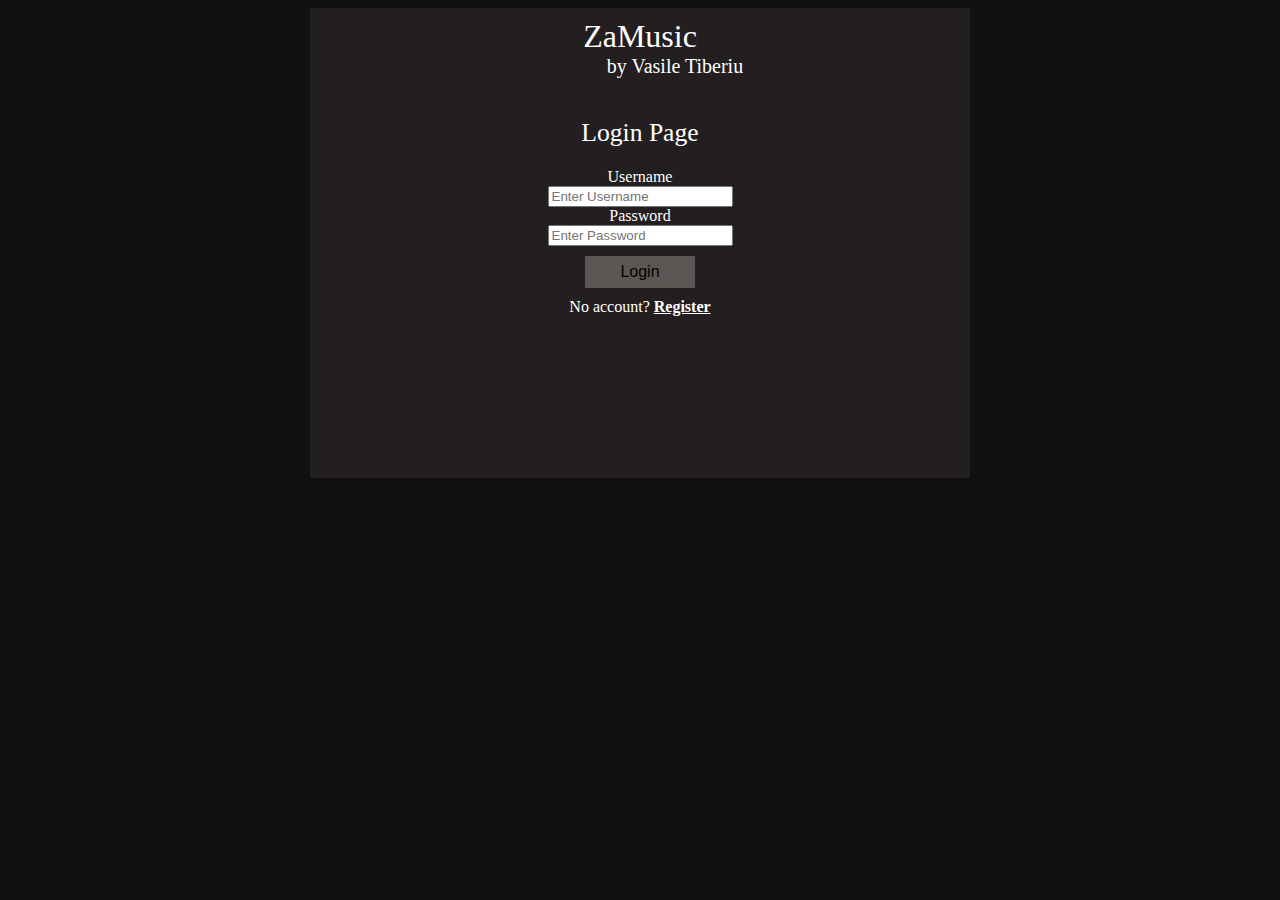
<file: src/main/resources/static/templates/login.html>
<!DOCTYPE html>
<html xmlns="http://www.w3.org/1999/xhtml" xmlns:th="http://www.thymeleaf.org"
      xmlns:sec="http://www.thymeleaf.org/thymeleaf-extras-springsecurity3">
<head>
    <link href="../css/common.css" rel="stylesheet" type="text/css">
</head>

<body>
                <div class="container">
                    <div class="inside">
                        <div id="title">ZaMusic</div>
                        <div id="author">by Vasile Tiberiu</div>

                        <div class="login">
                            <!--TODO: query script ( query.php ) for LOGIN-->
                            <form th:action="@{/login}"  method="post" class="centered">
                                    <span class="pageTitle">Login Page</span><br>
                                    <label>Username</label><br>
                                    <input required placeholder="Enter Username" type="text" name="username"><br>

                                    <label>Password</label><br>
                                    <input required placeholder="Enter Password" type="password" name="password"><br>

                                    <input type='hidden' value='${_csrf.token}' name='${_csrf.parameterName}'/>
                                    <input type="submit" value="Login">


                                    <div class="innerLink">
                                        <label>No account?</label>
                                            <strong><a class="link" href="/register" id="login">Register</a></strong>
                                    </div>
                            </form>
                        </div>

                    </div>
                </div>
</body>
</html>
</file>
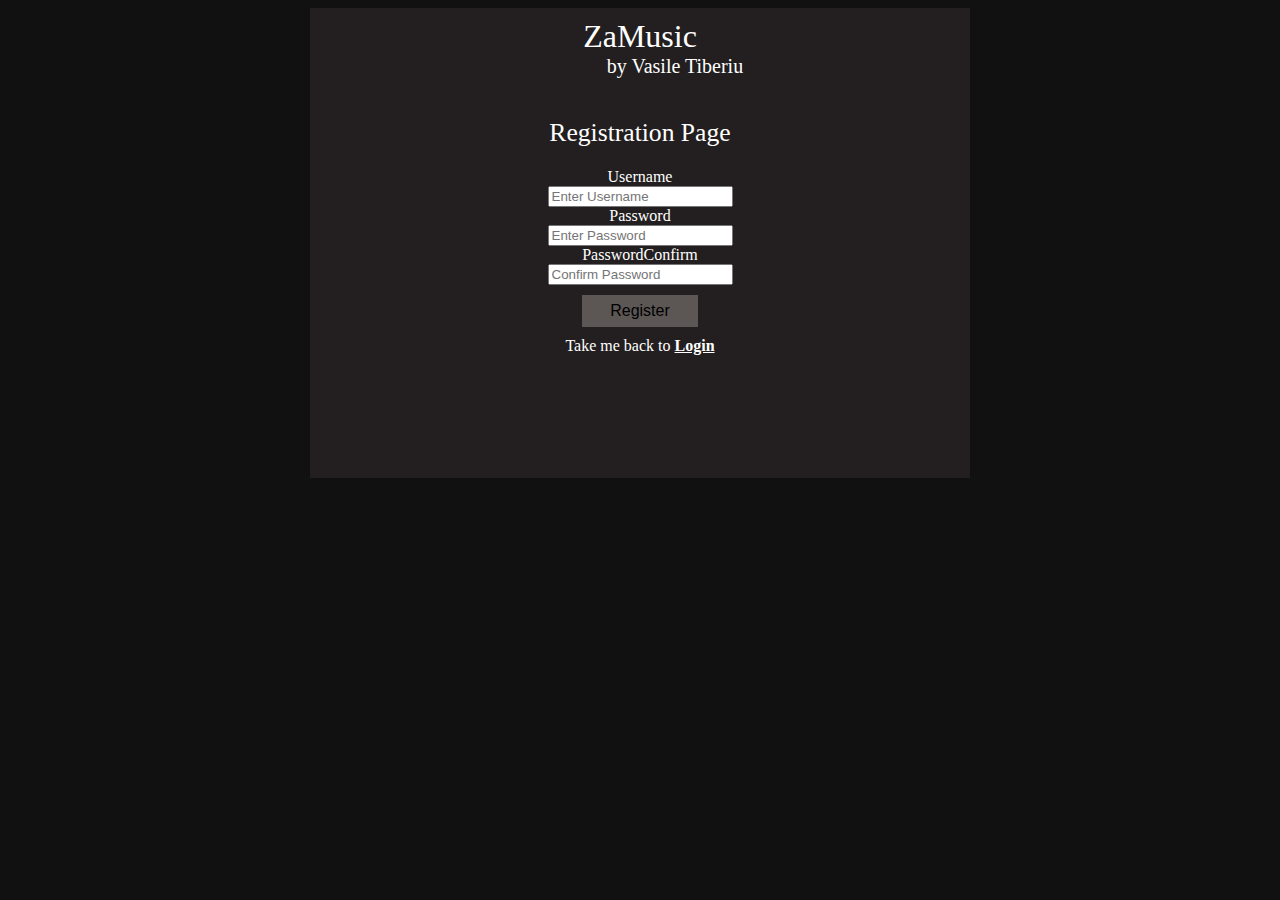
<file: src/main/resources/static/templates/register.html>
<!DOCTYPE html>
<html xmlns="http://www.w3.org/1999/xhtml" xmlns:th="http://www.thymeleaf.org"
      xmlns:sec="http://www.thymeleaf.org/thymeleaf-extras-springsecurity3">
<head>
    <link href="../css/common.css" rel="stylesheet" type="text/css">
</head>


<body>
<div class="container">
    <div class="inside">
        <div id="title">ZaMusic</div>
        <div id="author">by Vasile Tiberiu</div>

        <div class="register">
            <form th:action="@{/register}" th:object="${userForm}" method="post" class="centered">
                <span class="pageTitle">Registration Page</span><br>
                <label>Username</label><br>
                <input required placeholder="Enter Username" type="text" name="username"><br>

                <label>Password</label><br>
                <input required placeholder="Enter Password" type="password" name="password"><br>

                <label>PasswordConfirm</label><br>
                <input required placeholder="Confirm Password" type="password" name="passwordConfirm"><br>

                <input type='hidden' value='${_csrf.token}' name='${_csrf.parameterName}'/>
                <input type="submit" value="Register">


                <div class="innerLink">
                    <label>Take me back to </label>
                    <strong><a class="link" href="/login" id="login">Login</a></strong>
                </div>
            </form>
        </div>


    </div>
</div>
</body>
</html>
</file>
<file: src/main/resources/static/css/common.css>
html, body {
    background-color:#111;
}

.inside {
    position: absolute;
    background-color: #231F20;
    width: 50%; /*can be in percentage also.*/
    height: 50%;
    left: 0;
    right: 0;
    margin: 0 auto;
    padding: 10px;
}

#title {
    font-size: 2em;
    position: relative;
    text-align: center;
    color: #ffffff;
}
#author {
    left: 35px;
    font-size: 1.25em;
    position: relative;
    text-align: center;
    color: #ffffff;
}

.centered {
    position: relative;
    margin: 0 auto;
    text-align: center;
}

.pageTitle {
    position: relative;
    color: #FFFFFF;
    text-align: center;
    font-size: 1.6em;

    bottom: 20px;
}

.innerLink {
    position: relative;
    top: 20px;
}

a {
    color: white;
}

.login {
    position: relative;
    top: 60px;
}

.login label{
    color: #FFFFFF;
}

.login input{
    display: inline-block;
    position: relative;
}

.register {
    position: relative;
    top: 60px;
}

.register label{
    color: #FFFFFF;
}

.register input{
    display: inline-block;
    position: relative;
}

.login input[type="submit"] {
    background-color: #5C5655;
    border: none;
    color: black;
    top:10px;
    padding: 7px 35px;
    text-align: center;
    text-decoration: none;
    display: inline-block;
    font-size: 16px;

}

.login input[type="submit"]:hover {
    background-color: #FFFFFF;
}

.register input[type="submit"] {
    background-color: #5C5655;
    border: none;
    color: black;
    top:10px;
    padding: 7px 28px;
    text-align: center;
    text-decoration: none;
    display: inline-block;
    font-size: 16px;
}

.register input[type="submit"]:hover {
    background-color: #FFFFFF;
}

#player {
    position: relative;
    display: inline-block;
    float: right;
    width: 75%;
    background-color: #ffffff;
}

p {
    position: relative;
    display: inline-block;
    color: white;
}
</file>
